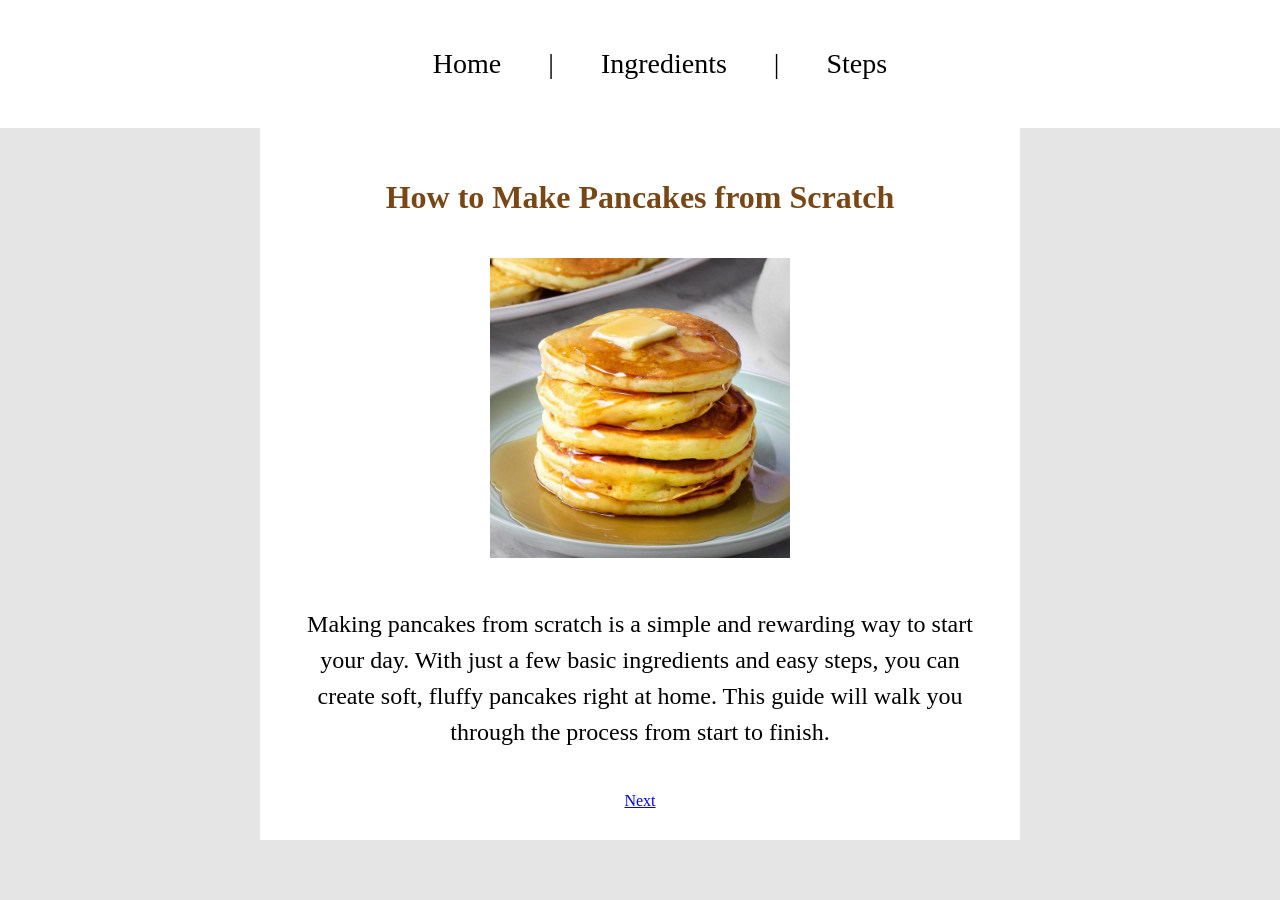
<file: index.html>
<!DOCTYPE html>
<html>

<head>
	<title>How to Make Pancakes</title>
	<link rel="stylesheet" href="style.css">
</head>

<body>

	<nav>
		<ul>
			<a href="index.html">Home</a> |
			<a href="ingredients.html">Ingredients</a> |
			<a href="steps.html">Steps</a>

		</ul>
	</nav>

<div class="container">

<h1>How to Make Pancakes from Scratch</h1>

<img src="pancake.jpg" alt="image of Pancakes" width="300">

		<p>
Making pancakes from scratch is a simple and rewarding way to start your day.
With just a few basic ingredients and easy steps, you can create soft, fluffy
pancakes right at home. This guide will walk you through the process from start
to finish.
		</p>

<br>

<a href="ingredients.html">Next</a>

</div>

</body>

</html>
</file>
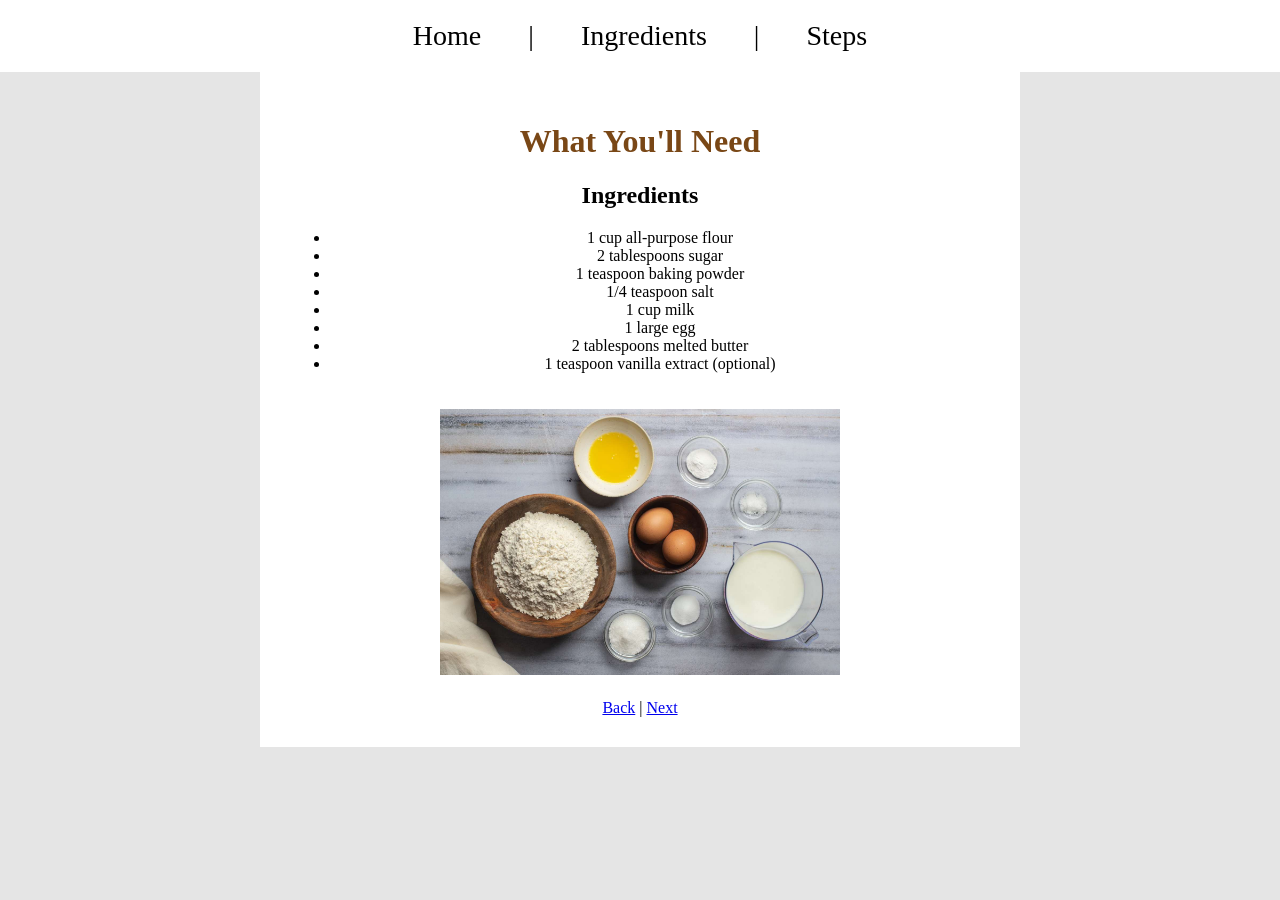
<file: ingredients.html>
<!DOCTYPE html>
<html>

<head>
	<title>Pancake Ingredients</title>
	<link rel="stylesheet" href="style.css">
</head>

<body>

<nav>
	<a href="index.html">Home</a> |
	<a href="ingredients.html">Ingredients</a> |
	<a href="steps.html">Steps</a>
</nav>

<div class="container">

<h1>What You'll Need</h1>

<h2>Ingredients</h2>

<ul>
	<li>1 cup all-purpose flour</li>
	<li>2 tablespoons sugar</li>
	<li>1 teaspoon baking powder</li>
	<li>1/4 teaspoon salt</li>
	<li>1 cup milk</li>
	<li>1 large egg</li>
	<li>2 tablespoons melted butter</li>
	<li>1 teaspoon vanilla extract (optional)</li>
</ul>

<img src="ingredients.jpg" alt="image of ingredients." width="400">

<br>

<a href="index.html">Back</a> |
<a href="steps.html">Next</a>

</div>

</body>

</html>
</file>
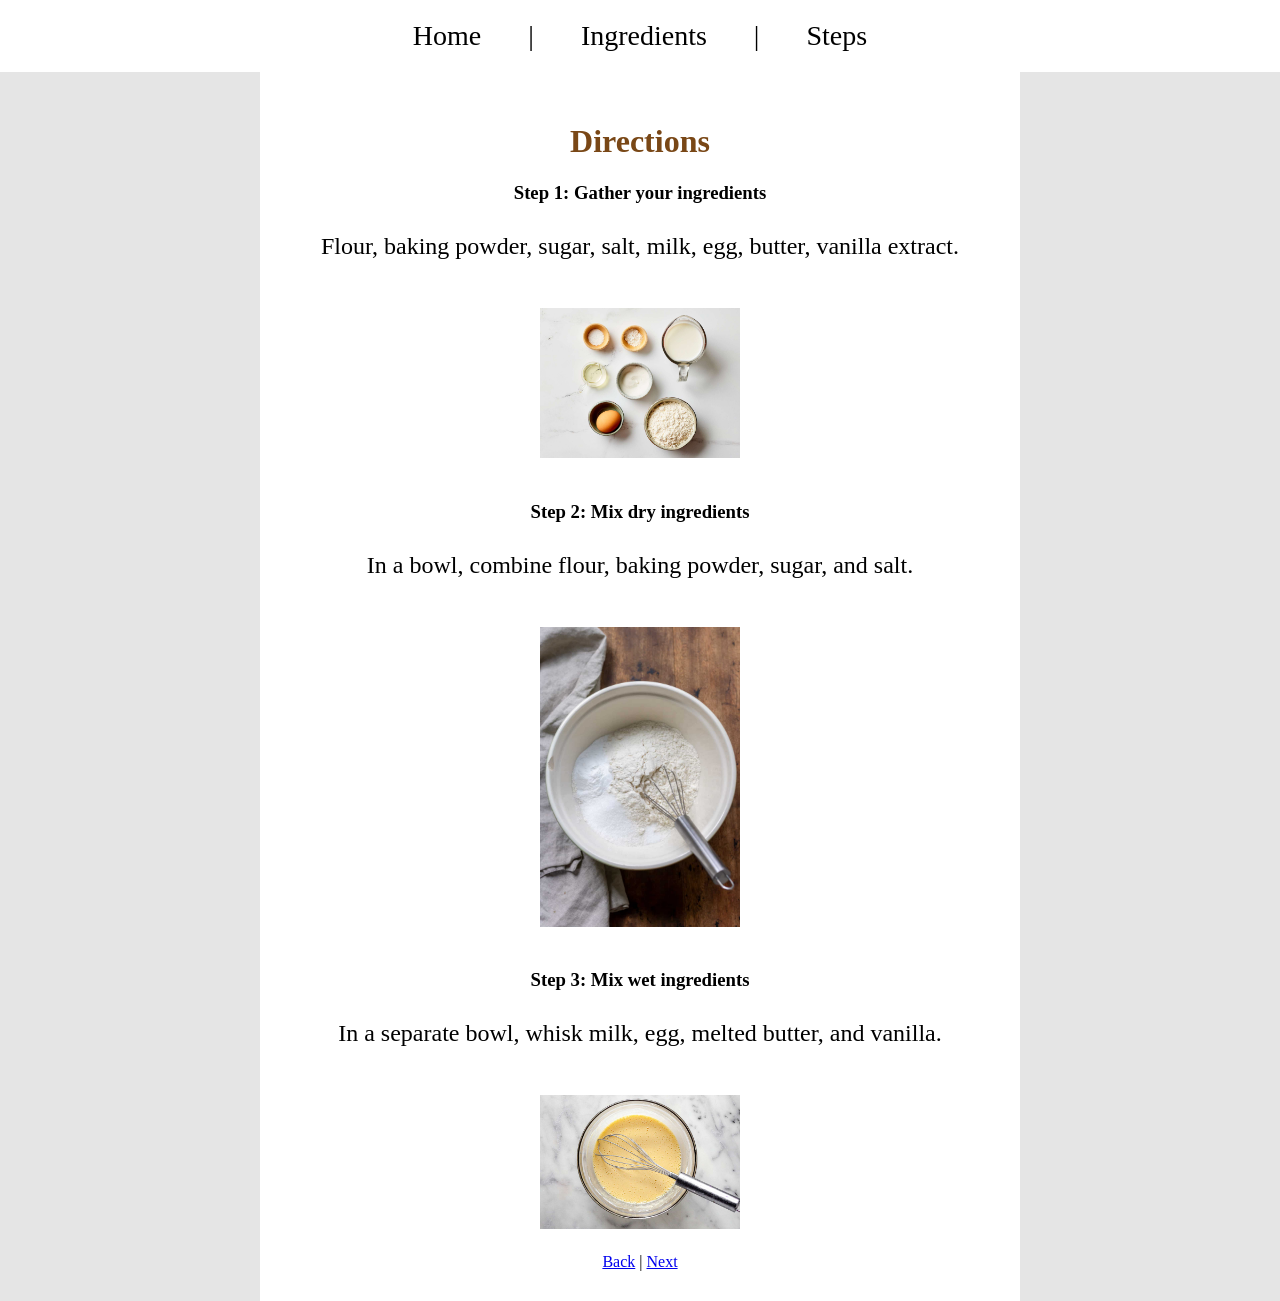
<file: steps.html>
<!DOCTYPE html>
<html>

<head>
	<title>Pancake Directions</title>
	<link rel="stylesheet" href="style.css">
</head>

<body>

<nav>
	<a href="index.html">Home</a> |
	<a href="ingredients.html">Ingredients</a> |
	<a href="steps.html">Steps</a>
</nav>

<div class="container">

<h1>Directions</h1>

<h3>Step 1: Gather your ingredients</h3>
	<p>Flour, baking powder, sugar, salt, milk, egg, butter, vanilla extract.</p>

<img src="ingredientss.jpg" alt="image of ingredients." width="200">

<h3>Step 2: Mix dry ingredients</h3>
	<p>In a bowl, combine flour, baking powder, sugar, and salt.</p>

<img src="flour.jpg" alt="image of ingredients." width="200">

<h3>Step 3: Mix wet ingredients</h3>
	<p>In a separate bowl, whisk milk, egg, melted butter, and vanilla.</p>

<img src="egg.jpg" alt="image of ingredients." width="200">

<br>

<a href="ingredients.html">Back</a> |
<a href="steps2.html">Next</a>

</div>

</body>

</html>
</file>
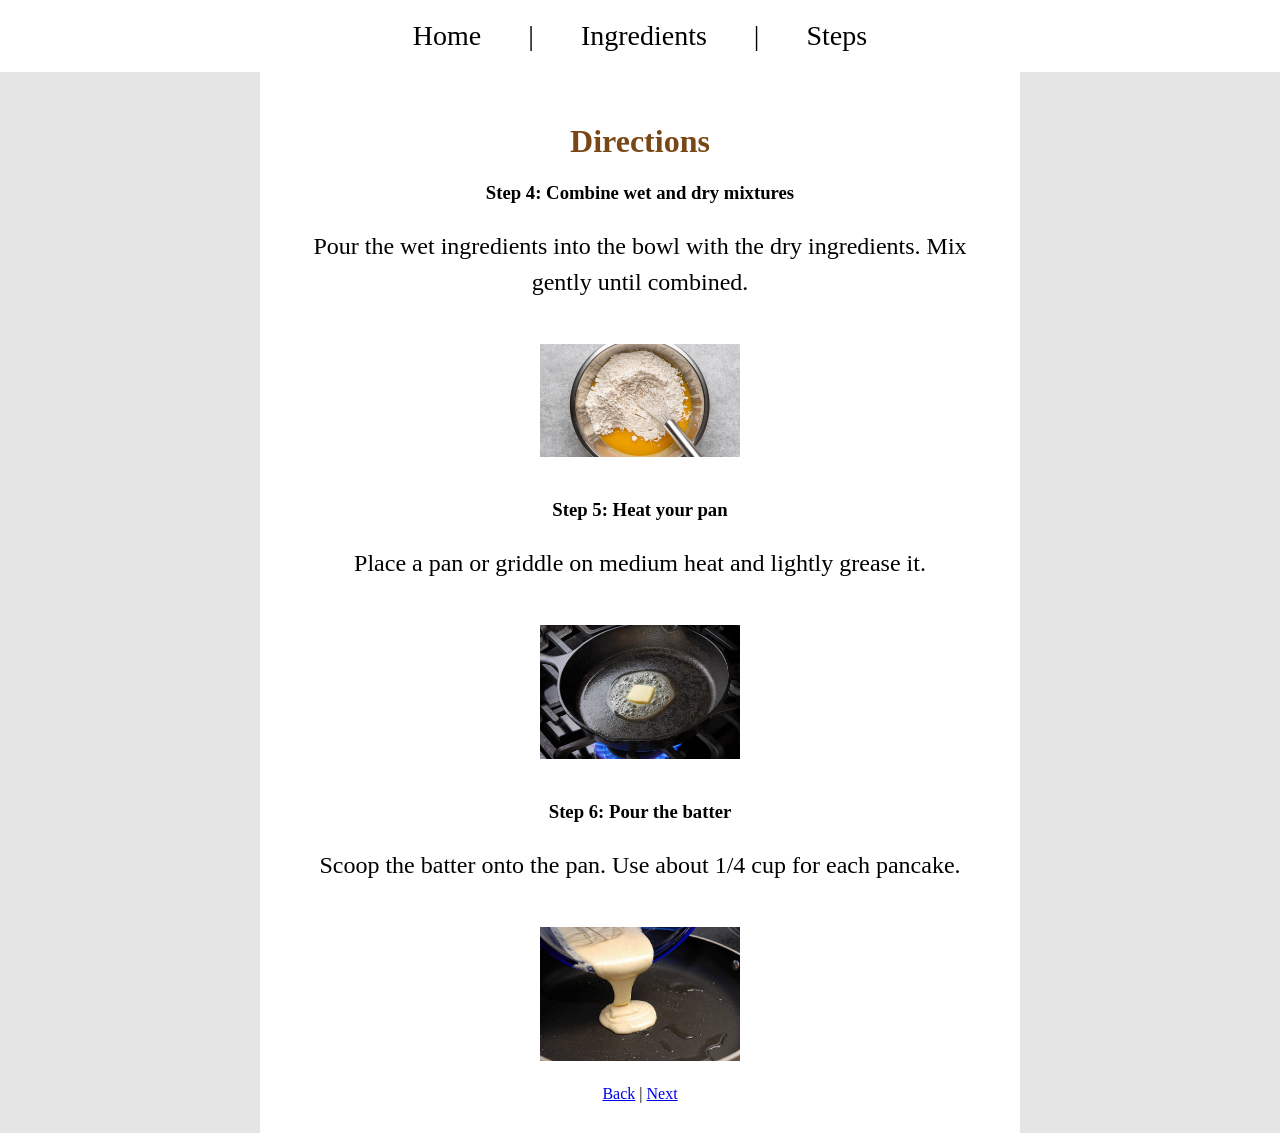
<file: steps2.html>
<!DOCTYPE html>
<html>

<head>
	<title>Pancake Directions</title>
	<link rel="stylesheet" href="style.css">
</head>

<body>

<nav>
	<a href="index.html">Home</a> |
	<a href="ingredients.html">Ingredients</a> |
	<a href="steps.html">Steps</a>
</nav>

<div class="container">

<h1>Directions</h1>

<h3>Step 4: Combine wet and dry mixtures</h3>
	<p>
	Pour the wet ingredients into the bowl with the dry ingredients.
	Mix gently until combined.
	</p>

<img src="combined.jpg" alt="image of ingredients." width="200">

<h3>Step 5: Heat your pan</h3>
	<p>
	Place a pan or griddle on medium heat and lightly grease it.
	</p>

<img src="butter.jpg" alt="image of ingredients." width="200">

<h3>Step 6: Pour the batter</h3>
	<p>
	Scoop the batter onto the pan. Use about 1/4 cup for each pancake.
	</p>

<img src="pour.jpg" alt="image of ingredients." width="200">

<br>

<a href="steps.html">Back</a> |
<a href="steps3.html">Next</a>

</div>

</body>

</html>
</file>
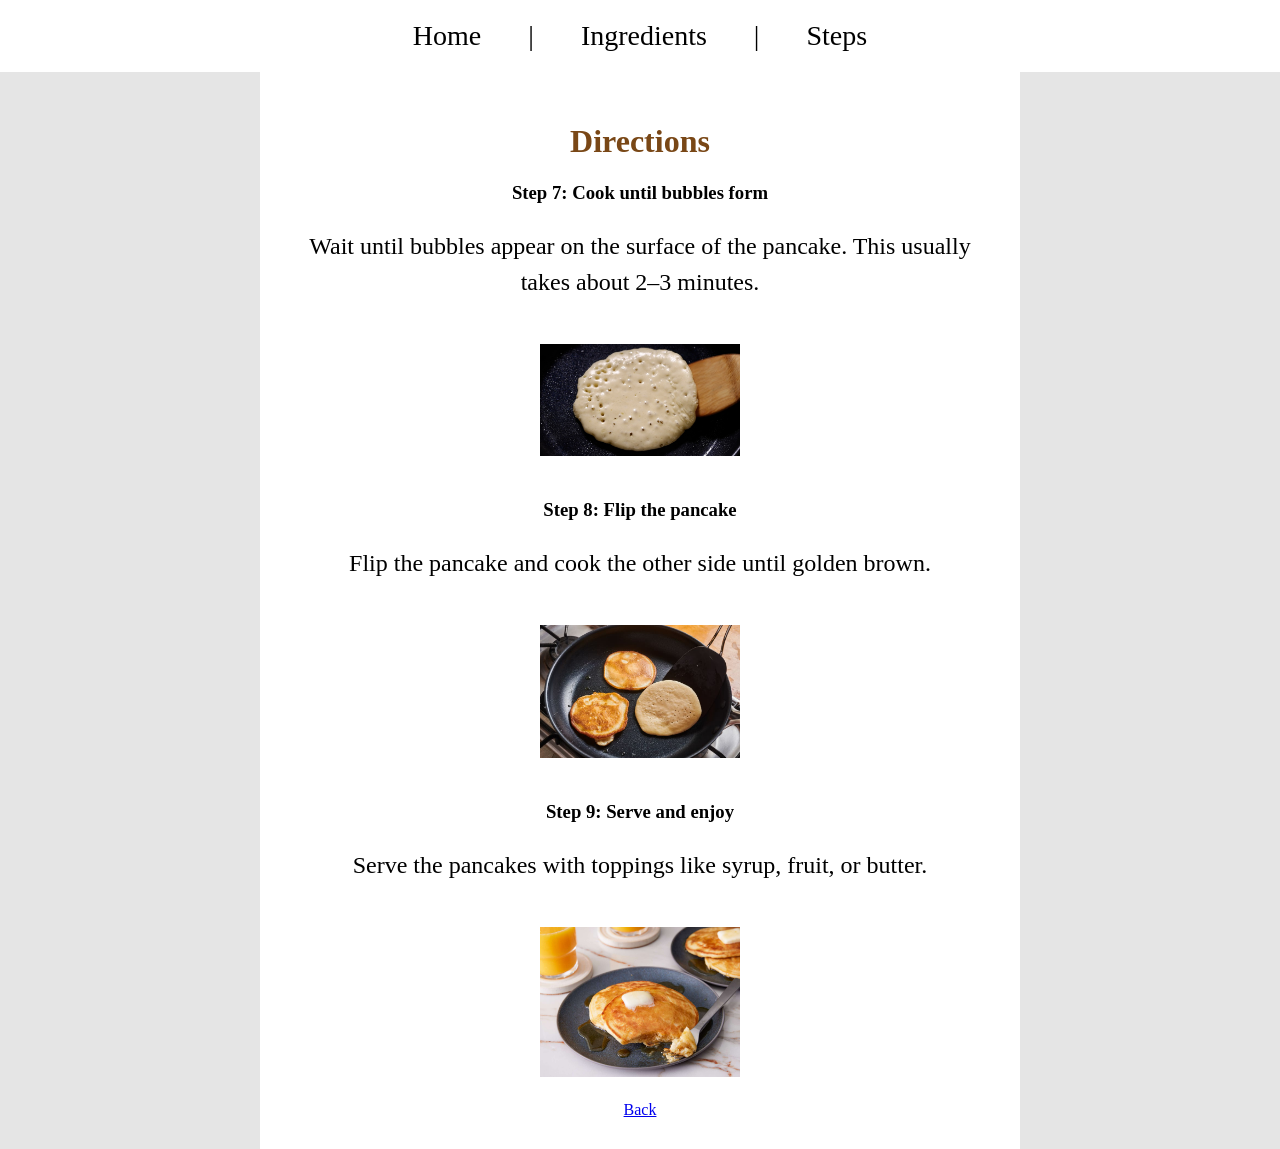
<file: steps3.html>
<!DOCTYPE html>
<html>

<head>
	<title>Pancake Directions</title>
	<link rel="stylesheet" href="style.css">
</head>

<body>

<nav>
	<a href="index.html">Home</a> |
	<a href="ingredients.html">Ingredients</a> |
	<a href="steps.html">Steps</a>
</nav>

<div class="container">

<h1>Directions</h1>

<h3>Step 7: Cook until bubbles form</h3>
	<p>
	Wait until bubbles appear on the surface of the pancake.
	This usually takes about 2–3 minutes.
	</p>

<img src="bubble.jpg" alt="image of pancake cooking." width="200">

<h3>Step 8: Flip the pancake</h3>
	<p>
	Flip the pancake and cook the other side until golden brown.
	</p>

<img src="flip.jpg" alt="image of pancake being flipped." width="200">

<h3>Step 9: Serve and enjoy</h3>
	<p>
	Serve the pancakes with toppings like syrup, fruit, or butter.
</p>

<img src="serve.jpg" alt="image of panckes." width="200">

<br>

<a href="steps2.html">Back</a>

</div>

</body>

</html>
</file>
<file: style.css>
body{
background-color:#e5e5e5;
text-align:center;
margin:0;
}

nav{
font-family:Baskerville, serif;
font-size:21pt;
padding:20px;
background:white;
}

nav a{
text-decoration:none;
color:black;
margin:40px;
}

.container{
width:700px;
margin:auto;
background:white;
padding:30px;
}

h1{
font-family:Georgia, serif;
color:#794716;
font-size:24pt;
}

p{
font-family:"Times New Roman";
font-size:18pt;
line-height:1.5;
}

img{
margin-top:20px;
margin-bottom:20px;
}

.step{
display:flex;
align-items:center;
justify-content:center;
gap:20px;
margin:30px 0;
}

.step img{
width:200px;
}

.step-text{
max-width:400px;
text-align:left;
</file>
